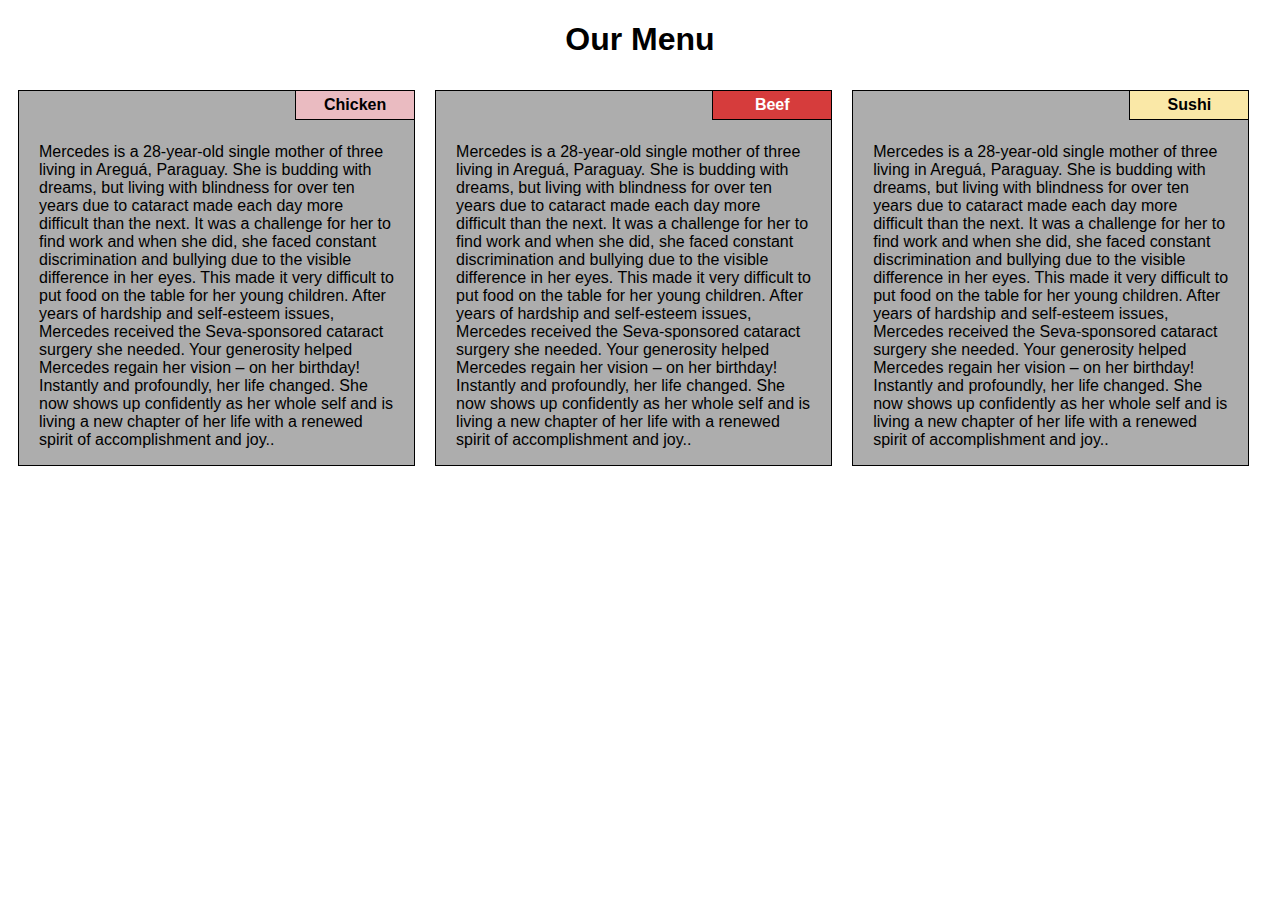
<file: module2-solution/index.html>
<!DOCTYPE html>
<html lang="zxx">

<head>
    <title>Module 2 Coding Assignment</title>
    <meta charset="utf-8">
    <meta name="viewport" content="width=device-width, initial-scale=1">
    <meta name="author" content="Luznery Vera">
    <link rel="stylesheet" type="text/css" href="style.css" />
</head>

<body>
    <div class="container">
        <div class="row">
            <h1>Our Menu</h1>
            <div class="sect1">
                <p id="chicken">Chicken</p>
                <div class="content">
                    <br>
                    <br>
                    <p>Mercedes is a 28-year-old single mother of three living in Areguá, Paraguay.

                    She is budding with dreams, but living with blindness for over ten years due to cataract made each day more difficult than the next. It was a challenge for her to find work and when she did, she faced constant discrimination and bullying due to the visible difference in her eyes. This made it very difficult to put food on the table for her young children.

                    After years of hardship and self-esteem issues, Mercedes received the Seva-sponsored cataract surgery she needed. Your generosity helped Mercedes regain her vision – on her birthday!

                    Instantly and profoundly, her life changed. She now shows up confidently as her whole self and is living a new chapter of her life with a renewed spirit of accomplishment and joy..</p>
                            </div>
            </div>
            <div class="sect2">
                <p id="beef">Beef</p>
                <div class="content">
                    <br>
                    <br>
                    <p>Mercedes is a 28-year-old single mother of three living in Areguá, Paraguay.

                    She is budding with dreams, but living with blindness for over ten years due to cataract made each day more difficult than the next. It was a challenge for her to find work and when she did, she faced constant discrimination and bullying due to the visible difference in her eyes. This made it very difficult to put food on the table for her young children.

                    After years of hardship and self-esteem issues, Mercedes received the Seva-sponsored cataract surgery she needed. Your generosity helped Mercedes regain her vision – on her birthday!

                    Instantly and profoundly, her life changed. She now shows up confidently as her whole self and is living a new chapter of her life with a renewed spirit of accomplishment and joy..</p>
                </div>
            </div>
            <div class="sect3">
                <p id="sushi">Sushi</p>
                <div class="content">
                    <br>
                    <br>
                    <p>Mercedes is a 28-year-old single mother of three living in Areguá, Paraguay.

                    She is budding with dreams, but living with blindness for over ten years due to cataract made each day more difficult than the next. It was a challenge for her to find work and when she did, she faced constant discrimination and bullying due to the visible difference in her eyes. This made it very difficult to put food on the table for her young children.

                    After years of hardship and self-esteem issues, Mercedes received the Seva-sponsored cataract surgery she needed. Your generosity helped Mercedes regain her vision – on her birthday!

                    Instantly and profoundly, her life changed. She now shows up confidently as her whole self and is living a new chapter of her life with a renewed spirit of accomplishment and joy..</p>
                </div>
            </div>
        </div>
    </div>
</body>

</html>
</file>
<file: module2-solution/style.css>
/********** Base styles **********/

* {
    box-sizing: border-box;
}

html {
    font-family: sans-serif;
}

h1 {
    text-align: center;
}

div .container {
    top: 80px;
}


/* Simple Responsive Framework. */

.row {
    width: 100%;
}

.sect1,.sect2,.sect3 {
    float: left;
    padding: 10px;
}

.content {
    background-color: #ADADAD;
    padding: 0 20px;
    color: #000;
    border: 1px solid #000;
}

#chicken {
    background-color: #EABBC1;
    color: #000;
    text-align: center;
    border: 1px solid #000;
    margin-top: 0px;
    width: 120px;
    height: 30px;
    float: right;
    font-weight: bold;
    padding-top: 5px;
}

#beef {
    background-color: #D63C3C;
    color: #fff;
    text-align: center;
    border: 1px solid #000;
    margin-top: 0px;
    width: 120px;
    height: 30px;
    float: right;
    font-weight: bold;
    padding-top: 5px;
}

#sushi {
    background-color: #FAE8A7;
    color: #000;
    text-align: center;
    border: 1px solid #000;
    margin-top: 0px;
    width: 120px;
    height: 30px;
    float: right;
    font-weight: bold;
    padding-top: 5px;
}


/********** Large devices only **********/

@media (min-width: 992px) {
    .sect1,.sect2,.sect3 {
        display: inline-block;
        width: 33%;
    }
}


/********** Medium devices only **********/

@media (min-width:768px) and (max-width: 991px) {
    .sect1,.sect2,.sect3 {
        display: inline-block;
    }
    .sect1, .sect2 {
        width: 50%;
    }
    .sect3 {
        width: 100%;
    }
}

/********** Mobil devices only **********/

@media (max-width: 767px) {
    .sect1,.sect2,.sect3 {
        display: inline-block;
        width: 100%;
    }
}
</file>
